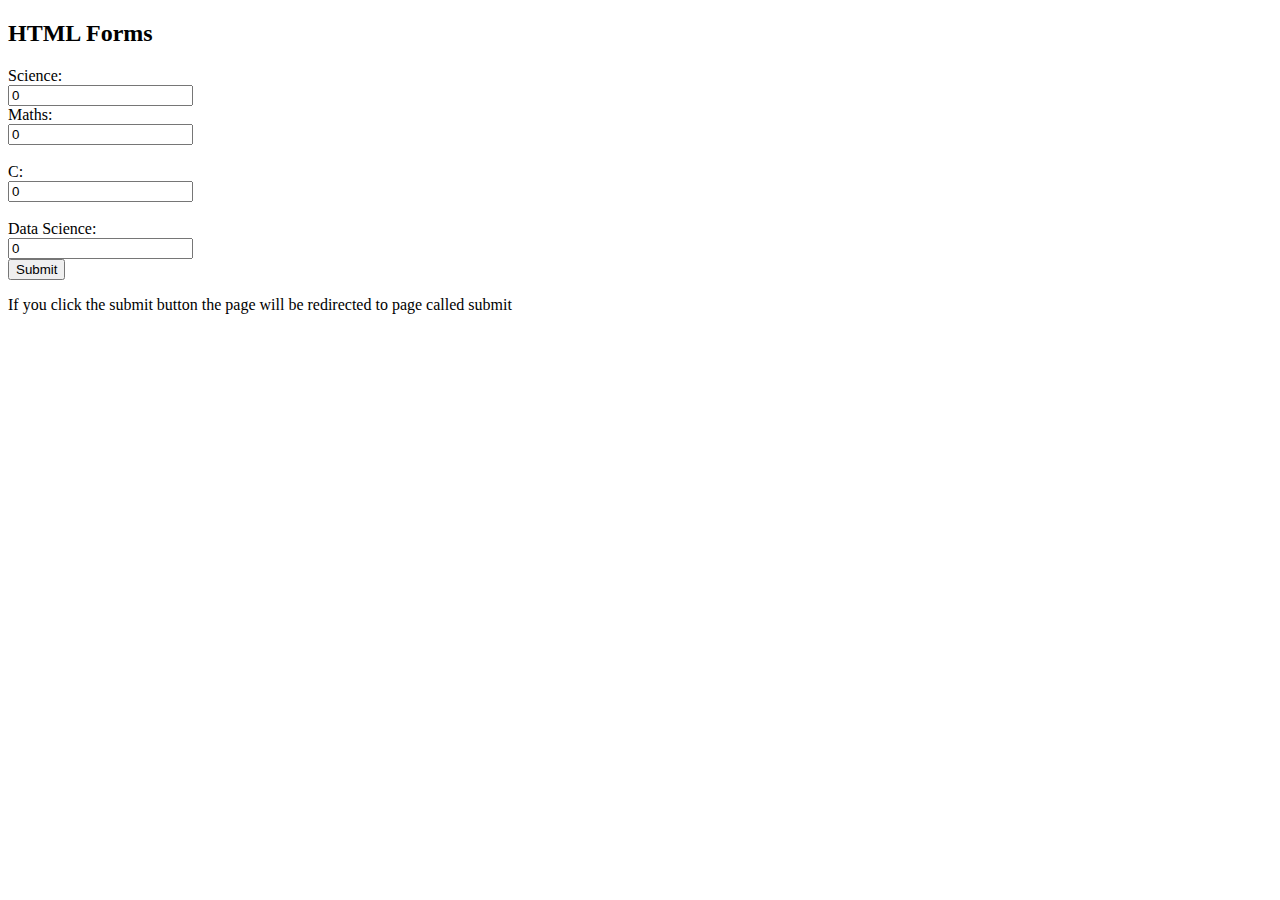
<file: Flask_HTML/index.html>
<!DOCTYPE html>
<html>
<body>

<h2>HTML Forms</h2>

<form action="/submit" method ='post'>
    <label for="Science">Science:</label> <br>
    <input type="text" id="science" name="science" value="0"><br>
    <label for="Maths">Maths:</label><br>
    <input type="text" id ="maths" name="maths" value="0"><br><br>
    <label for="C">C:</label> <br>
    <input type="text" id="c" name="c" value="0"><br><br>
    <label for="datascience">Data Science:</label> <br>
    <input type="text" id="datascience" name="datascience" value="0"><br>
    <input type="submit" value="Submit"/>
</form>
<p>If you click the submit button the page will be redirected to page called submit

</body>
</html>
</file>
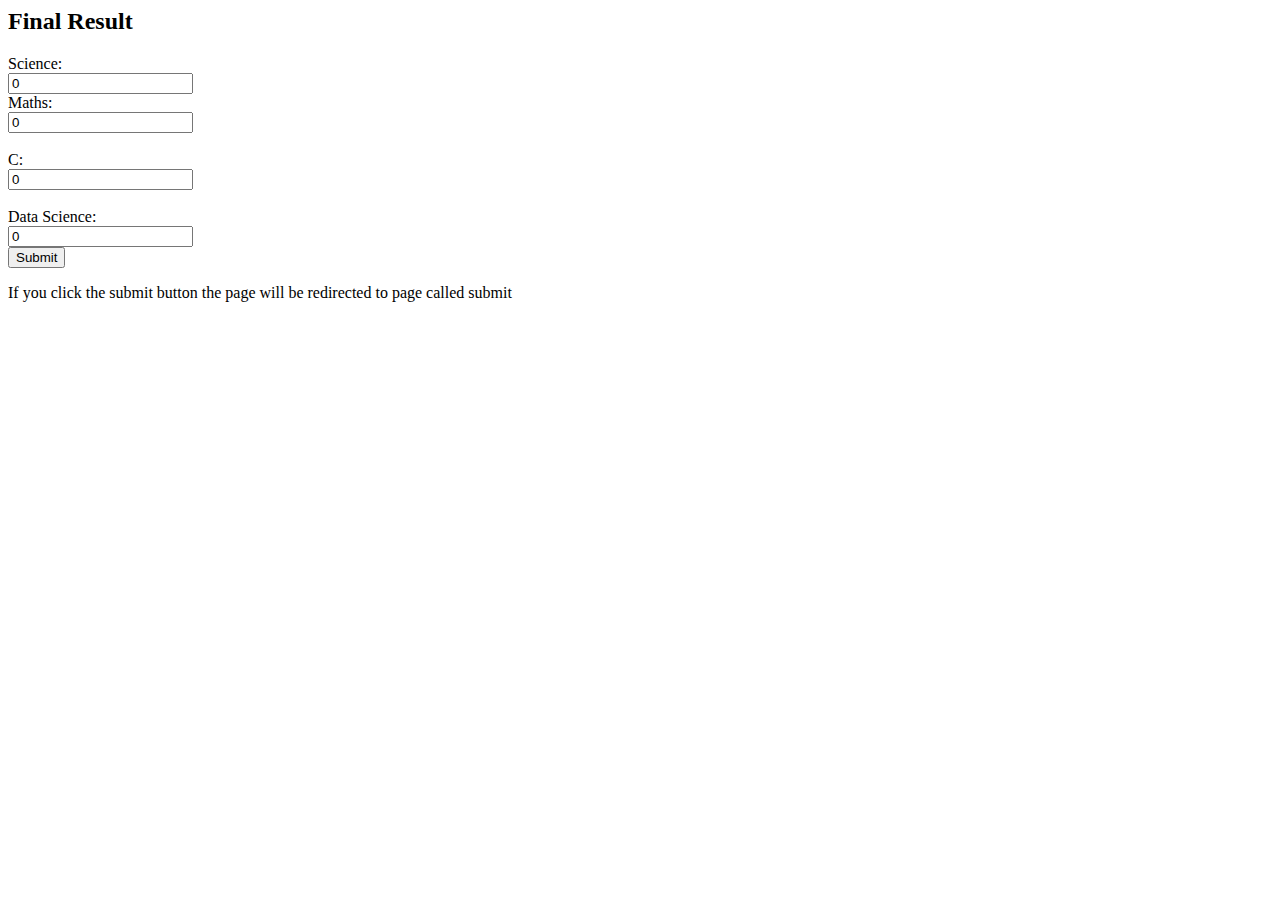
<file: Jinja2_Template/index.html>
<body>

<h2>Final Result</h2>

<form action="/submit" method ='post'>
    <label for="Science">Science:</label> <br>
    <input type="text" id="science" name="science" value="0"><br>
    <label for="Maths">Maths:</label><br>
    <input type="text" id ="maths" name="maths" value="0"><br><br>
    <label for="C">C:</label> <br>
    <input type="text" id="c" name="c" value="0"><br><br>
    <label for="datascience">Data Science:</label> <br>
    <input type="text" id="datascience" name="datascience" value="0"><br>
    <input type="submit" value="Submit"/>
</form>
<p>If you click the submit button the page will be redirected to page called submit

</body>
</html>
</file>
